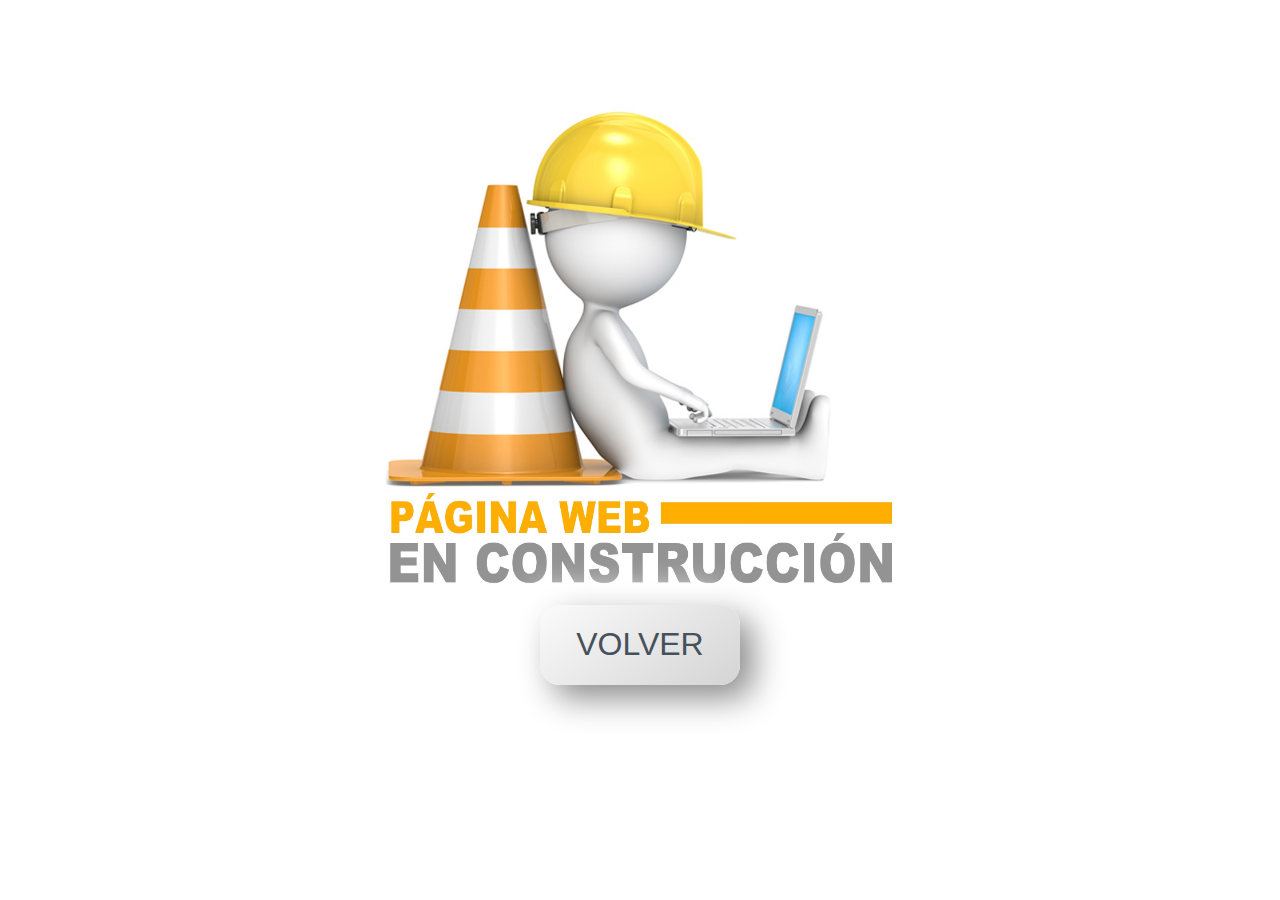
<file: industrialEngineer.html>
<!DOCTYPE html>
<html lang="en">
<head>
    <meta charset="UTF-8">
    <meta http-equiv="X-UA-Compatible" content="IE=edge">
    <meta name="viewport" content="width=device-width, initial-scale=1.0">
    <link rel="stylesheet" href="styles/IndEng.css">
    <title>Inicio | Industrial Engineer</title>
</head>
<body>
    <img src="src/underconstruction.jpg"  alt="main photo">
    <div style="text-align: center;" width="100%">
        <a href="https://edgardpachper.github.io"><button>VOLVER</button></a>
    </div>
</body>
</html>
</file>
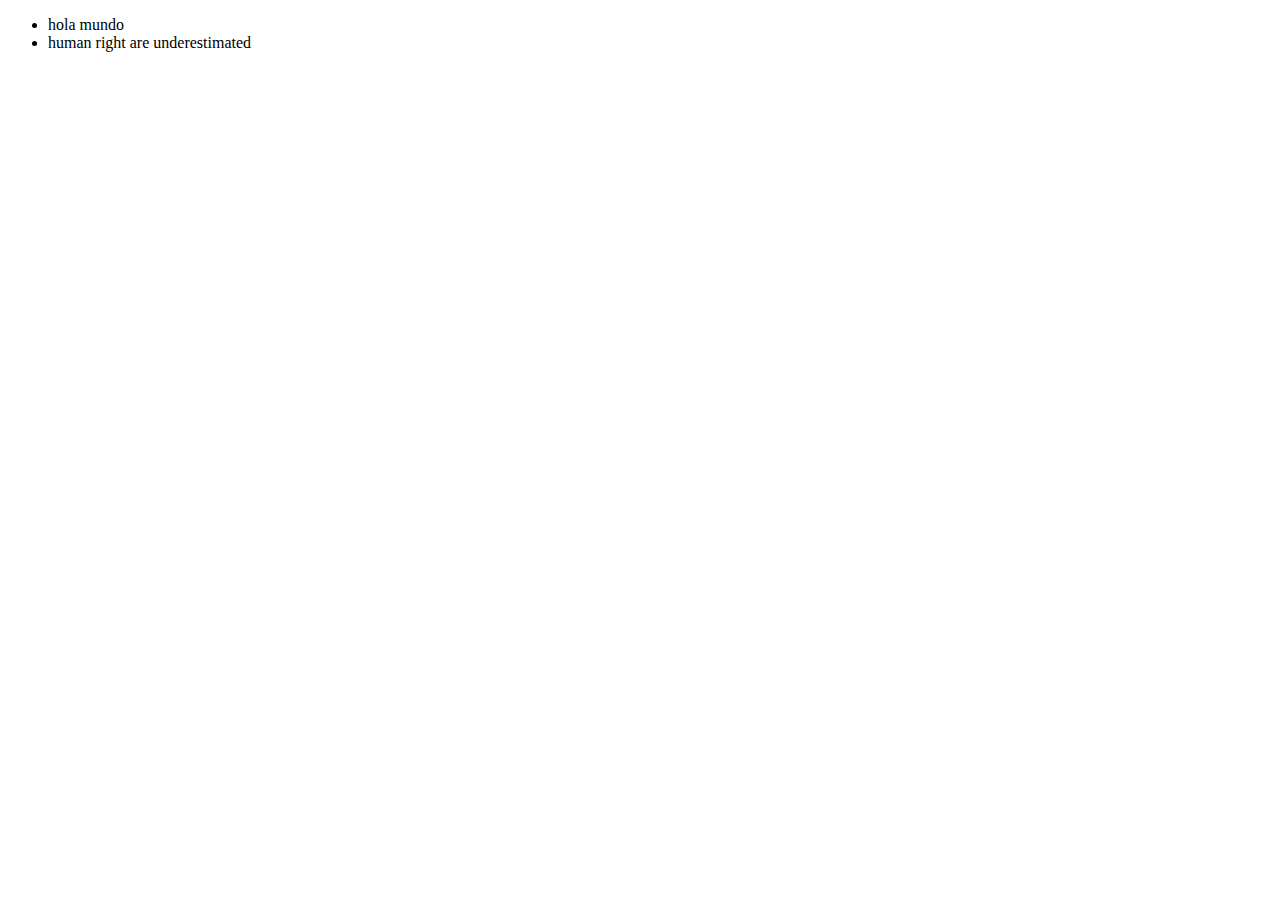
<file: productos.html>
<!DOCTYPE html>
<html lang="en">
<head>
    <meta charset="UTF-8">
    <meta http-equiv="X-UA-Compatible" content="IE=edge">
    <meta name="viewport" content="width=device-width, initial-scale=1.0">
    <title>Document</title>
</head>
<body>
    <ul> <li>hola mundo</li> 
        <li>human right are underestimated</li>
        
    </ul>
</body>
</html>
</file>
<file: styles/IndEng.css>
body {
    width: 100%;
    height: 100%;
    max-width: 600px;
    margin: 0 auto;
    padding: 0;
}

img {
    display: block;
    margin: 0px auto;
    width: 620px;
    /* height: 610px; */
    padding-top: 3em;
    max-width: 100%;
    max-height: 600px;
}

div {
    margin: 0 auto;
    margin-bottom: 1em;
    margin-top: -1em;
}

button {
    border-radius: 20px;
    background: linear-gradient(145deg, #fbfbfb, #d4d4d4);
    box-shadow:  13px 13px 33px #8b8b8b, -13px -13px 33px #ffffff;
    width: 200px;
    height: 80px;
    border: 1px #556270;
    font-size: 2em;
    font-family: "Quattrocento Sans", sans-serif;
    color: #46515c;
}

button:hover {
    border-radius: 20px;
    background: linear-gradient(145deg, #d4d4d4, #fbfbfb);
    box-shadow:  13px 13px 33px #8b8b8b, -13px -13px 33px #ffffff;
    width: 200px;
    height: 80px;
    border: 1px #556270;
    font-size: 2.2em;
    font-weight: bold;
    font-family: "Quattrocento Sans", sans-serif;
    color: #46515c;
}
</file>
